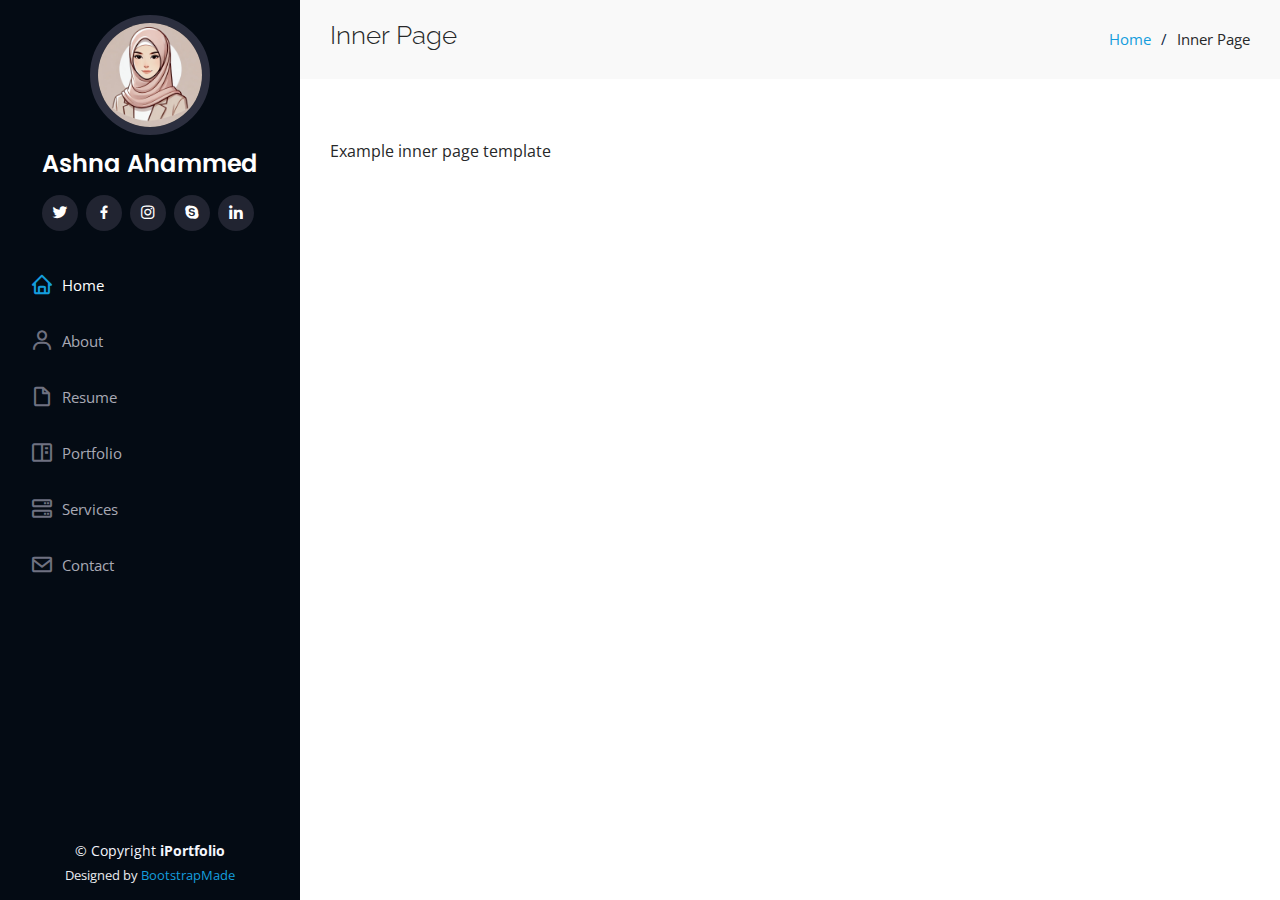
<file: inner-page.html>
<!DOCTYPE html>
<html lang="en">
  <head>
    <meta charset="utf-8" />
    <meta content="width=device-width, initial-scale=1.0" name="viewport" />

    <title>Inner Page - iPortfolio Bootstrap Template</title>
    <meta content="" name="description" />
    <meta content="" name="keywords" />

    <!-- Favicons -->
    <link href="assets/img/hijabigirl.webp" rel="icon" />
    <link href="assets/img/hijabigirl.webp" rel="apple-touch-icon" />

    <!-- Google Fonts -->
    <link
      href="https://fonts.googleapis.com/css?family=Open+Sans:300,300i,400,400i,600,600i,700,700i|Raleway:300,300i,400,400i,500,500i,600,600i,700,700i|Poppins:300,300i,400,400i,500,500i,600,600i,700,700i"
      rel="stylesheet"
    />

    <!-- Vendor CSS Files -->
    <link href="assets/vendor/aos/aos.css" rel="stylesheet" />
    <link
      href="assets/vendor/bootstrap/css/bootstrap.min.css"
      rel="stylesheet"
    />
    <link
      href="assets/vendor/bootstrap-icons/bootstrap-icons.css"
      rel="stylesheet"
    />
    <link href="assets/vendor/boxicons/css/boxicons.min.css" rel="stylesheet" />
    <link
      href="assets/vendor/glightbox/css/glightbox.min.css"
      rel="stylesheet"
    />
    <link href="assets/vendor/swiper/swiper-bundle.min.css" rel="stylesheet" />

    <!-- Template Main CSS File -->
    <link href="assets/css/style.css" rel="stylesheet" />

    <!-- =======================================================
  * Template Name: iPortfolio
  * Updated: Nov 17 2023 with Bootstrap v5.3.2
  * Template URL: https://bootstrapmade.com/iportfolio-bootstrap-portfolio-websites-template/
  * Author: BootstrapMade.com
  * License: https://bootstrapmade.com/license/
  ======================================================== -->
  </head>

  <body>
    <!-- ======= Mobile nav toggle button ======= -->
    <i class="bi bi-list mobile-nav-toggle d-xl-none"></i>

    <!-- ======= Header ======= -->
    <header id="header">
      <div class="d-flex flex-column">
        <div class="profile">
          <img
            src="assets/img/hijabigirl.webp"
            alt=""
            class="img-fluid rounded-circle"
          />
          <h1 class="text-light"><a href="index.html">Ashna Ahammed</a></h1>
          <div class="social-links mt-3 text-center">
            <a href="#" class="twitter"><i class="bx bxl-twitter"></i></a>
            <a href="#" class="facebook"><i class="bx bxl-facebook"></i></a>
            <a href="#" class="instagram"><i class="bx bxl-instagram"></i></a>
            <a href="#" class="google-plus"><i class="bx bxl-skype"></i></a>
            <a href="#" class="linkedin"><i class="bx bxl-linkedin"></i></a>
          </div>
        </div>

        <nav id="navbar" class="nav-menu navbar">
          <ul>
            <li>
              <a href="#hero" class="nav-link scrollto active"
                ><i class="bx bx-home"></i> <span>Home</span></a
              >
            </li>
            <li>
              <a href="#about" class="nav-link scrollto"
                ><i class="bx bx-user"></i> <span>About</span></a
              >
            </li>
            <li>
              <a href="#resume" class="nav-link scrollto"
                ><i class="bx bx-file-blank"></i> <span>Resume</span></a
              >
            </li>
            <li>
              <a href="#portfolio" class="nav-link scrollto"
                ><i class="bx bx-book-content"></i> <span>Portfolio</span></a
              >
            </li>
            <li>
              <a href="#services" class="nav-link scrollto"
                ><i class="bx bx-server"></i> <span>Services</span></a
              >
            </li>
            <li>
              <a href="#contact" class="nav-link scrollto"
                ><i class="bx bx-envelope"></i> <span>Contact</span></a
              >
            </li>
          </ul>
        </nav>
        <!-- .nav-menu -->
      </div>
    </header>
    <!-- End Header -->

    <main id="main">
      <!-- ======= Breadcrumbs ======= -->
      <section class="breadcrumbs">
        <div class="container">
          <div class="d-flex justify-content-between align-items-center">
            <h2>Inner Page</h2>
            <ol>
              <li><a href="index.html">Home</a></li>
              <li>Inner Page</li>
            </ol>
          </div>
        </div>
      </section>
      <!-- End Breadcrumbs -->

      <section class="inner-page">
        <div class="container">
          <p>Example inner page template</p>
        </div>
      </section>
    </main>
    <!-- End #main -->

    <!-- ======= Footer ======= -->
    <footer id="footer">
      <div class="container">
        <div class="copyright">
          &copy; Copyright <strong><span>iPortfolio</span></strong>
        </div>
        <div class="credits">
          <!-- All the links in the footer should remain intact. -->
          <!-- You can delete the links only if you purchased the pro version. -->
          <!-- Licensing information: https://bootstrapmade.com/license/ -->
          <!-- Purchase the pro version with working PHP/AJAX contact form: https://bootstrapmade.com/iportfolio-bootstrap-portfolio-websites-template/ -->
          Designed by <a href="https://bootstrapmade.com/">BootstrapMade</a>
        </div>
      </div>
    </footer>
    <!-- End  Footer -->

    <a
      href="#"
      class="back-to-top d-flex align-items-center justify-content-center"
      ><i class="bi bi-arrow-up-short"></i
    ></a>

    <!-- Vendor JS Files -->
    <script src="assets/vendor/purecounter/purecounter_vanilla.js"></script>
    <script src="assets/vendor/aos/aos.js"></script>
    <script src="assets/vendor/bootstrap/js/bootstrap.bundle.min.js"></script>
    <script src="assets/vendor/glightbox/js/glightbox.min.js"></script>
    <script src="assets/vendor/isotope-layout/isotope.pkgd.min.js"></script>
    <script src="assets/vendor/swiper/swiper-bundle.min.js"></script>
    <script src="assets/vendor/typed.js/typed.umd.js"></script>
    <script src="assets/vendor/waypoints/noframework.waypoints.js"></script>
    <script src="assets/vendor/php-email-form/validate.js"></script>

    <!-- Template Main JS File -->
    <script src="assets/js/main.js"></script>
  </body>
</html>
</file>
<file: assets/css/style.css>
body {
  font-family: "Open Sans", sans-serif;
  color: #272829;
}

a {
  color: #149ddd;
  text-decoration: none;
}

a:hover {
  color: #37b3ed;
  text-decoration: none;
}

h1,
h2,
h3,
h4,
h5,
h6 {
  font-family: "Raleway", sans-serif;
}

/*Back to top button*/
.back-to-top {
  position: fixed;
  visibility: hidden;
  opacity: 0;
  right: 15px;
  bottom: 15px;
  z-index: 996;
  background: #149ddd;
  width: 40px;
  height: 40px;
  border-radius: 50px;
  transition: all 0.4s;
}

.back-to-top i {
  font-size: 28px;
  color: #fff;
  line-height: 0;
}

.back-to-top:hover {
  background: #2eafec;
  color: #fff;
}

.back-to-top.active {
  visibility: visible;
  opacity: 1;
}

/* Header*/
#header {
  position: fixed;
  top: 0;
  left: 0;
  bottom: 0;
  width: 300px;
  transition: all ease-in-out 0.5s;
  z-index: 9997;
  transition: all 0.5s;
  padding: 0 15px;
  background: #040b14;
  overflow-y: auto;
}

#header .profile img {
  margin: 15px auto;
  display: block;
  width: 120px;
  border: 8px solid #2c2f3f;
}

#header .profile h1 {
  font-size: 24px;
  margin: 0;
  padding: 0;
  font-weight: 600;
  -moz-text-align-last: center;
  text-align-last: center;
  font-family: "Poppins", sans-serif;
}

#header .profile h1 a,
#header .profile h1 a:hover {
  color: #fff;
  text-decoration: none;
}

#header .profile .social-links a {
  font-size: 18px;
  display: inline-block;
  background: #212431;
  color: #fff;
  line-height: 1;
  padding: 8px 0;
  margin-right: 4px;
  border-radius: 50%;
  text-align: center;
  width: 36px;
  height: 36px;
  transition: 0.3s;
}

#header .profile .social-links a:hover {
  background: #149ddd;
  color: #fff;
  text-decoration: none;
}

#main {
  margin-left: 300px;
}

.container,
.container-fluid {
  padding-left: 30px;
  padding-right: 30px;
}

@media (max-width: 1199px) {
  #header {
    left: -300px;
  }

  #main {
    margin-left: 0;
  }

  .container,
  .container-fluid {
    padding-left: 12px;
    padding-right: 12px;
  }
}

/*Navigation Menu*/
/* Desktop Navigation */
.nav-menu {
  padding: 30px 0 0 0;
}

.nav-menu * {
  margin: 0;
  padding: 0;
  list-style: none;
}

.nav-menu>ul>li {
  position: relative;
  white-space: nowrap;
}

.nav-menu a,
.nav-menu a:focus {
  display: flex;
  align-items: center;
  color: #a8a9b4;
  padding: 12px 15px;
  margin-bottom: 8px;
  transition: 0.3s;
  font-size: 15px;
}

.nav-menu a i,
.nav-menu a:focus i {
  font-size: 24px;
  padding-right: 8px;
  color: #6f7180;
}

.nav-menu a:hover,
.nav-menu .active,
.nav-menu .active:focus,
.nav-menu li:hover>a {
  text-decoration: none;
  color: #fff;
}

.nav-menu a:hover i,
.nav-menu .active i,
.nav-menu .active:focus i,
.nav-menu li:hover>a i {
  color: #149ddd;
}

/* Mobile Navigation */
.mobile-nav-toggle {
  position: fixed;
  right: 15px;
  top: 15px;
  z-index: 9998;
  border: 0;
  font-size: 24px;
  transition: all 0.4s;
  outline: none !important;
  background-color: #149ddd;
  color: #fff;
  width: 40px;
  height: 40px;
  display: inline-flex;
  align-items: center;
  justify-content: center;
  line-height: 0;
  border-radius: 50px;
  cursor: pointer;
}

.mobile-nav-active {
  overflow: hidden;
}

.mobile-nav-active #header {
  left: 0;
}

/*Hero Section*/
#hero {
  width: 100%;
  height: 100vh;
  background: url("../img/alexandru-acea-XEB8y0nRRP4-unsplash.jpg") top center;
  background-size: cover;
}

#hero:before {
  content: "";
  background: rgba(5, 13, 24, 0.3);
  position: absolute;
  bottom: 0;
  top: 0;
  left: 0;
  right: 0;
  z-index: 1;
}

#hero .hero-container {
  position: relative;
  z-index: 2;
  min-width: 300px;
}

#hero h1 {
  margin: 0 0 10px 0;
  font-size: 64px;
  font-weight: 700;
  line-height: 56px;
  color: #fff;
}

#hero p {
  color: #fff;
  margin-bottom: 50px;
  font-size: 26px;
  font-family: "Poppins", sans-serif;
}

#hero p span {
  color: #fff;
  padding-bottom: 4px;
  letter-spacing: 1px;
  border-bottom: 3px solid #149ddd;
}

@media (min-width: 1024px) {
  #hero {
    background-attachment: fixed;
  }
}

@media (max-width: 768px) {
  #hero h1 {
    font-size: 28px;
    line-height: 36px;
  }

  #hero h2 {
    font-size: 18px;
    line-height: 24px;
    margin-bottom: 30px;
  }
}

/*Sections General*/
section {
  padding: 60px 0;
  overflow: hidden;
}

.section-bg {
  background: #f5f8fd;
}

.section-title {
  padding-bottom: 30px;
}

.section-title h2 {
  font-size: 32px;
  font-weight: bold;
  margin-bottom: 20px;
  padding-bottom: 20px;
  position: relative;
  color: #173b6c;
}

.section-title h2::after {
  content: "";
  position: absolute;
  display: block;
  width: 50px;
  height: 3px;
  background: #149ddd;
  bottom: 0;
  left: 0;
}

.section-title p {
  margin-bottom: 0;
}

/* About*/
.about .content h3 {
  font-weight: 700;
  font-size: 26px;
  color: #173b6c;
}

.about .content ul {
  list-style: none;
  padding: 0;
}

.about .content ul li {
  margin-bottom: 20px;
  display: flex;
  align-items: center;
}

.about .content ul strong {
  margin-right: 10px;
}

.about .content ul i {
  font-size: 16px;
  margin-right: 5px;
  color: #149ddd;
  line-height: 0;
}

.about .content p:last-child {
  margin-bottom: 0;
}

/*Facts*/
.facts {
  padding-bottom: 30px;
}

.facts .count-box {
  padding: 30px;
  width: 100%;
}

.facts .count-box i {
  display: block;
  font-size: 44px;
  color: #149ddd;
  float: left;
  line-height: 0;
}

.facts .count-box span {
  font-size: 48px;
  line-height: 40px;
  display: block;
  font-weight: 700;
  color: #050d18;
  margin-left: 60px;
}

.facts .count-box p {
  padding: 15px 0 0 0;
  margin: 0 0 0 60px;
  font-family: "Raleway", sans-serif;
  font-size: 14px;
  color: #122f57;
}

.facts .count-box a {
  font-weight: 600;
  display: block;
  margin-top: 20px;
  color: #122f57;
  font-size: 15px;
  font-family: "Poppins", sans-serif;
  transition: ease-in-out 0.3s;
}

.facts .count-box a:hover {
  color: #1f5297;
}

/* skills*/
.skills .progress {
  height: 60px;
  display: block;
  background: none;
  border-radius: 0;
}

.skills .progress .skill {
  padding: 0;
  margin: 0 0 6px 0;
  text-transform: uppercase;
  display: block;
  font-weight: 600;
  font-family: "Poppins", sans-serif;
  color: #050d18;
}

.skills .progress .skill .val {
  float: right;
  font-style: normal;
}

.skills .progress-bar-wrap {
  background: #dce8f8;
  height: 10px;
}

.skills .progress-bar {
  width: 1px;
  height: 10px;
  transition: 0.9s;
  background-color: #149ddd;
}

/* Resume*/
.resume .resume-title {
  font-size: 26px;
  font-weight: 700;
  margin-top: 20px;
  margin-bottom: 20px;
  color: #050d18;
}

.resume .resume-item {
  padding: 0 0 20px 20px;
  margin-top: -2px;
  border-left: 2px solid #1f5297;
  position: relative;
}

.resume .resume-item h4 {
  line-height: 18px;
  font-size: 18px;
  font-weight: 600;
  text-transform: uppercase;
  font-family: "Poppins", sans-serif;
  color: #050d18;
  margin-bottom: 10px;
}

.resume .resume-item h5 {
  font-size: 16px;
  background: #e4edf9;
  padding: 5px 15px;
  display: inline-block;
  font-weight: 600;
  margin-bottom: 10px;
}

.resume .resume-item ul {
  padding-left: 20px;
}

.resume .resume-item ul li {
  padding-bottom: 10px;
}

.resume .resume-item:last-child {
  padding-bottom: 0;
}

.resume .resume-item::before {
  content: "";
  position: absolute;
  width: 16px;
  height: 16px;
  border-radius: 50px;
  left: -9px;
  top: 0;
  background: #fff;
  border: 2px solid #1f5297;
}

/* Portfolio*/
.portfolio .portfolio-item {
  margin-bottom: 30px;
}

.portfolio #portfolio-flters {
  padding: 0;
  margin: 0 auto 35px auto;
  list-style: none;
  text-align: center;
  background: #fff;
  border-radius: 50px;
  padding: 2px 15px;
}

.portfolio #portfolio-flters li {
  cursor: pointer;
  display: inline-block;
  padding: 10px 15px 8px 15px;
  font-size: 14px;
  font-weight: 600;
  line-height: 1;
  text-transform: uppercase;
  color: #272829;
  margin-bottom: 5px;
  transition: all 0.3s ease-in-out;
}

.portfolio #portfolio-flters li:hover,
.portfolio #portfolio-flters li.filter-active {
  color: #149ddd;
}

.portfolio #portfolio-flters li:last-child {
  margin-right: 0;
}

.portfolio .portfolio-wrap {
  transition: 0.3s;
  position: relative;
  overflow: hidden;
  z-index: 1;
}

.portfolio .portfolio-wrap::before {
  content: "";
  background: rgba(255, 255, 255, 0.5);
  position: absolute;
  left: 0;
  right: 0;
  top: 0;
  bottom: 0;
  transition: all ease-in-out 0.3s;
  z-index: 2;
  opacity: 0;
}

.portfolio .portfolio-wrap .portfolio-links {
  opacity: 1;
  left: 0;
  right: 0;
  bottom: -60px;
  z-index: 3;
  position: absolute;
  transition: all ease-in-out 0.3s;
  display: flex;
  justify-content: center;
}

.portfolio .portfolio-wrap .portfolio-links a {
  color: #fff;
  font-size: 28px;
  text-align: center;
  background: rgba(20, 157, 221, 0.75);
  transition: 0.3s;
  width: 50%;
}

.portfolio .portfolio-wrap .portfolio-links a:hover {
  background: rgba(20, 157, 221, 0.95);
}

.portfolio .portfolio-wrap .portfolio-links a+a {
  border-left: 1px solid #37b3ed;
}

.portfolio .portfolio-wrap:hover::before {
  top: 0;
  left: 0;
  right: 0;
  bottom: 0;
  opacity: 1;
}

.portfolio .portfolio-wrap:hover .portfolio-links {
  opacity: 1;
  bottom: 0;
}

/* Portfolio Details*/
.portfolio-details {
  padding-top: 40px;
}

.portfolio-details .portfolio-details-slider img {
  width: 100%;
}

.portfolio-details .portfolio-details-slider .swiper-pagination {
  margin-top: 20px;
  position: relative;
}

.portfolio-details .portfolio-details-slider .swiper-pagination .swiper-pagination-bullet {
  width: 12px;
  height: 12px;
  background-color: #fff;
  opacity: 1;
  border: 1px solid #149ddd;
}

.portfolio-details .portfolio-details-slider .swiper-pagination .swiper-pagination-bullet-active {
  background-color: #149ddd;
}

.portfolio-details .portfolio-info {
  padding: 30px;
  box-shadow: 0px 0 30px rgba(5, 13, 24, 0.08);
}

.portfolio-details .portfolio-info h3 {
  font-size: 22px;
  font-weight: 700;
  margin-bottom: 20px;
  padding-bottom: 20px;
  border-bottom: 1px solid #eee;
}

.portfolio-details .portfolio-info ul {
  list-style: none;
  padding: 0;
  font-size: 15px;
}

.portfolio-details .portfolio-info ul li+li {
  margin-top: 10px;
}

.portfolio-details .portfolio-description {
  padding-top: 30px;
}

.portfolio-details .portfolio-description h2 {
  font-size: 26px;
  font-weight: 700;
  margin-bottom: 20px;
}

.portfolio-details .portfolio-description p {
  padding: 0;
}

/* Services*/
.services .icon-box {
  margin-bottom: 20px;
}

.services .icon {
  float: left;
  display: flex;
  align-items: center;
  justify-content: center;
  width: 54px;
  height: 54px;
  background: #149ddd;
  border-radius: 50%;
  transition: 0.5s;
  border: 1px solid #149ddd;
}

.services .icon i {
  color: #fff;
  font-size: 24px;
  line-height: 0;
}

.services .icon-box:hover .icon {
  background: #fff;
}

.services .icon-box:hover .icon i {
  color: #149ddd;
}

.services .title {
  margin-left: 80px;
  font-weight: 700;
  margin-bottom: 15px;
  font-size: 18px;
}

.services .title a {
  color: #343a40;
}

.services .title a:hover {
  color: #149ddd;
}

.services .description {
  margin-left: 80px;
  line-height: 24px;
  font-size: 14px;
}

/*Testimonials*/
.testimonials .testimonials-carousel,
.testimonials .testimonials-slider {
  overflow: hidden;
}

.testimonials .testimonial-item {
  box-sizing: content-box;
  text-align: center;
  min-height: 320px;
}

.testimonials .testimonial-item .testimonial-img {
  width: 90px;
  border-radius: 50%;
  margin: 0 auto;
}

.testimonials .testimonial-item h3 {
  font-size: 18px;
  font-weight: bold;
  margin: 10px 0 5px 0;
  color: #111;
}

.testimonials .testimonial-item h4 {
  font-size: 14px;
  color: #999;
  margin: 0;
}

.testimonials .testimonial-item .quote-icon-left,
.testimonials .testimonial-item .quote-icon-right {
  color: #c3e8fa;
  font-size: 26px;
}

.testimonials .testimonial-item .quote-icon-left {
  display: inline-block;
  left: -5px;
  position: relative;
}

.testimonials .testimonial-item .quote-icon-right {
  display: inline-block;
  right: -5px;
  position: relative;
  top: 10px;
}

.testimonials .testimonial-item p {
  font-style: italic;
  margin: 0 15px 15px 15px;
  padding: 20px;
  background: #fff;
  position: relative;
  margin-bottom: 35px;
  border-radius: 6px;
  box-shadow: 0px 2px 15px rgba(0, 0, 0, 0.1);
}

.testimonials .testimonial-item p::after {
  content: "";
  width: 0;
  height: 0;
  border-top: 20px solid #fff;
  border-right: 20px solid transparent;
  border-left: 20px solid transparent;
  position: absolute;
  bottom: -20px;
  left: calc(50% - 20px);
}

.testimonials .swiper-pagination {
  margin-top: 20px;
  position: relative;
}

.testimonials .swiper-pagination .swiper-pagination-bullet {
  width: 12px;
  height: 12px;
  background-color: #fff;
  opacity: 1;
  border: 1px solid #149ddd;
}

.testimonials .swiper-pagination .swiper-pagination-bullet-active {
  background-color: #149ddd;
}

/* Contact*/
.contact {
  padding-bottom: 130px;
}

.contact .info {
  padding: 30px;
  background: #fff;
  width: 100%;
  box-shadow: 0 0 24px 0 rgba(0, 0, 0, 0.12);
}

.contact .info i {
  font-size: 20px;
  color: #149ddd;
  float: left;
  width: 44px;
  height: 44px;
  background: #dff3fc;
  display: flex;
  justify-content: center;
  align-items: center;
  border-radius: 50px;
  transition: all 0.3s ease-in-out;
}

.contact .info h4 {
  padding: 0 0 0 60px;
  font-size: 22px;
  font-weight: 600;
  margin-bottom: 5px;
  color: #050d18;
}

.contact .info p {
  padding: 0 0 10px 60px;
  margin-bottom: 20px;
  font-size: 14px;
  color: #173b6c;
}

.contact .info .email p {
  padding-top: 5px;
}

.contact .info .social-links {
  padding-left: 60px;
}

.contact .info .social-links a {
  font-size: 18px;
  display: inline-block;
  background: #333;
  color: #fff;
  line-height: 1;
  padding: 8px 0;
  border-radius: 50%;
  text-align: center;
  width: 36px;
  height: 36px;
  transition: 0.3s;
  margin-right: 10px;
}

.contact .info .social-links a:hover {
  background: #149ddd;
  color: #fff;
}

.contact .info .email:hover i,
.contact .info .address:hover i,
.contact .info .phone:hover i {
  background: #149ddd;
  color: #fff;
}

.contact .php-email-form {
  width: 100%;
  padding: 30px;
  background: #fff;
  box-shadow: 0 0 24px 0 rgba(0, 0, 0, 0.12);
}

.contact .php-email-form .form-group {
  padding-bottom: 8px;
}

.contact .php-email-form .validate {
  display: none;
  color: red;
  margin: 0 0 15px 0;
  font-weight: 400;
  font-size: 13px;
}

.contact .php-email-form .error-message {
  display: none;
  color: #fff;
  background: #ed3c0d;
  text-align: left;
  padding: 15px;
  font-weight: 600;
}

.contact .php-email-form .error-message br+br {
  margin-top: 25px;
}

.contact .php-email-form .sent-message {
  display: none;
  color: #fff;
  background: #18d26e;
  text-align: center;
  padding: 15px;
  font-weight: 600;
}

.contact .php-email-form .loading {
  display: none;
  background: #fff;
  text-align: center;
  padding: 15px;
}

.contact .php-email-form .loading:before {
  content: "";
  display: inline-block;
  border-radius: 50%;
  width: 24px;
  height: 24px;
  margin: 0 10px -6px 0;
  border: 3px solid #18d26e;
  border-top-color: #eee;
  animation: animate-loading 1s linear infinite;
}

.contact .php-email-form .form-group {
  margin-bottom: 15px;
}

.contact .php-email-form label {
  padding-bottom: 8px;
}

.contact .php-email-form input,
.contact .php-email-form textarea {
  border-radius: 0;
  box-shadow: none;
  font-size: 14px;
}

.contact .php-email-form input {
  height: 44px;
}

.contact .php-email-form textarea {
  padding: 10px 15px;
}

.contact .php-email-form button[type=submit] {
  background: #149ddd;
  border: 0;
  padding: 10px 24px;
  color: #fff;
  transition: 0.4s;
  border-radius: 4px;
}

.contact .php-email-form button[type=submit]:hover {
  background: #37b3ed;
}

@keyframes animate-loading {
  0% {
    transform: rotate(0deg);
  }

  100% {
    transform: rotate(360deg);
  }
}

/* Breadcrumbs*/
.breadcrumbs {
  padding: 20px 0;
  background: #f9f9f9;
}

.breadcrumbs h2 {
  font-size: 26px;
  font-weight: 300;
}

.breadcrumbs ol {
  display: flex;
  flex-wrap: wrap;
  list-style: none;
  padding: 0;
  margin: 0;
  font-size: 15px;
}

.breadcrumbs ol li+li {
  padding-left: 10px;
}

.breadcrumbs ol li+li::before {
  display: inline-block;
  padding-right: 10px;
  color: #0e2442;
  content: "/";
}

@media (max-width: 768px) {
  .breadcrumbs .d-flex {
    display: block !important;
  }

  .breadcrumbs ol {
    display: block;
  }

  .breadcrumbs ol li {
    display: inline-block;
  }
}

/* Footer*/
#footer {
  padding: 15px;
  color: #f4f6fd;
  font-size: 14px;
  position: fixed;
  left: 0;
  bottom: 0;
  width: 300px;
  z-index: 9999;
  background: #040b14;
}

#footer .copyright {
  text-align: center;
}

#footer .credits {
  padding-top: 5px;
  text-align: center;
  font-size: 13px;
  color: #eaebf0;
}

@media (max-width: 1199px) {
  #footer {
    position: static;
    width: auto;
    padding-right: 20px 15px;
  }
}
</file>
